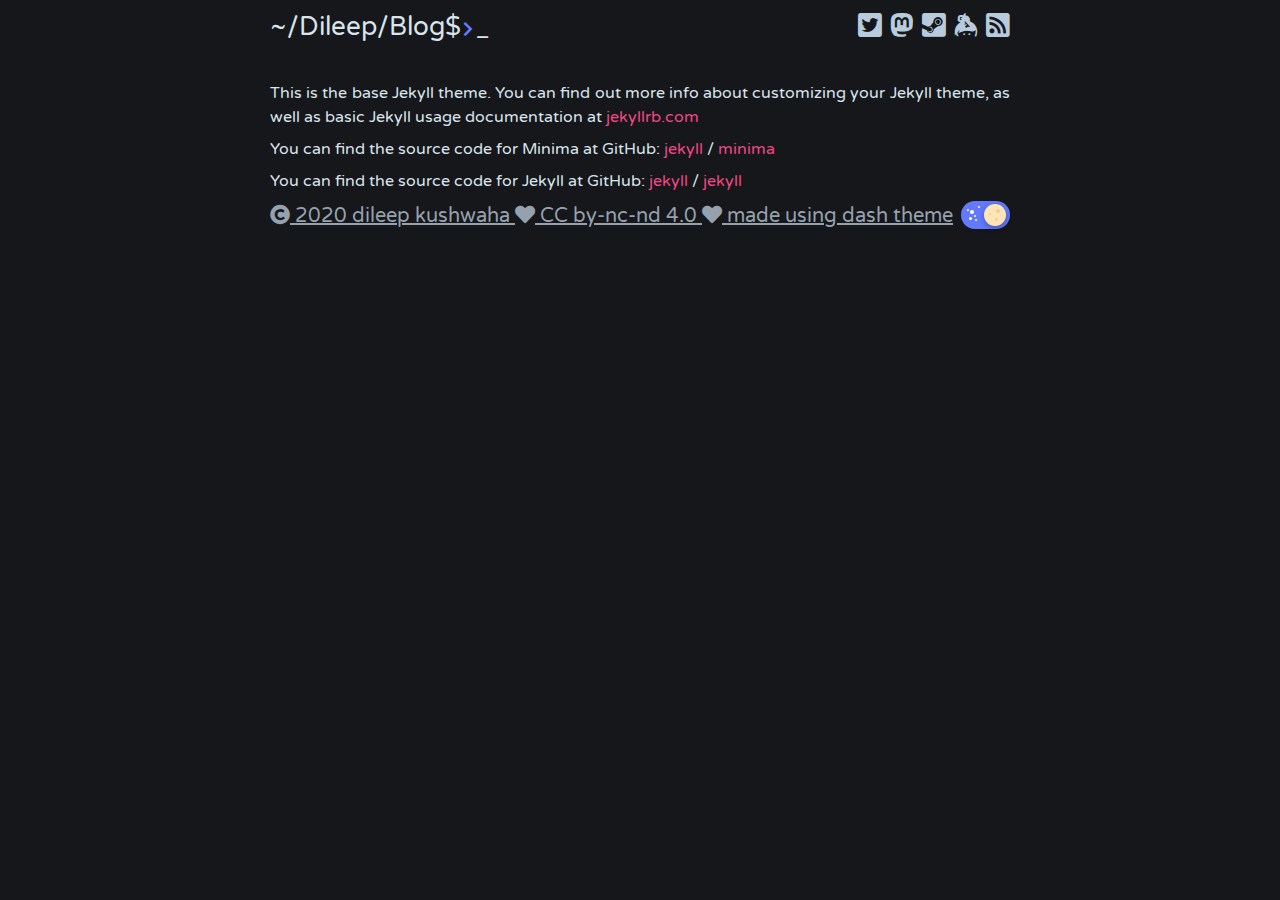
<file: about/index.html>
<!DOCTYPE html>
<html lang="en"><head>
  <meta charset="utf-8">
  <meta http-equiv="X-UA-Compatible" content="IE=edge">
  <meta name="viewport" content="width=device-width, initial-scale=1"><!-- Begin Jekyll SEO tag v2.6.1 -->
<title>About | ~/Dileep/Blog$</title>
<meta name="generator" content="Jekyll v4.0.1" />
<meta property="og:title" content="About" />
<meta property="og:locale" content="en_US" />
<meta name="description" content="A personal blog about technical things I find useful. Also, random ramblings and rants…" />
<meta property="og:description" content="A personal blog about technical things I find useful. Also, random ramblings and rants…" />
<link rel="canonical" href="https://blog.dileepkushwaha.com/about/" />
<meta property="og:url" content="https://blog.dileepkushwaha.com/about/" />
<meta property="og:site_name" content="~/Dileep/Blog$" />
<script type="application/ld+json">
{"@type":"WebSite","headline":"About","url":"https://blog.dileepkushwaha.com/about/","description":"A personal blog about technical things I find useful. Also, random ramblings and rants…","name":"~/Dileep/Blog$","@context":"https://schema.org"}</script>
<!-- End Jekyll SEO tag -->
<link rel="stylesheet" href="/assets/css/style.css">
  <link rel="icon" type="image/ico" href="/assets/favicon.ico" /><link type="application/atom+xml" rel="alternate" href="https://blog.dileepkushwaha.com/feed.xml" title="~/Dileep/Blog$" />
  <script type="text/javascript">
    var _gaq = _gaq || [];
    _gaq.push(['_setAccount', 'UA-174943170-2']);
    _gaq.push(['_trackPageview']);

    (function() {
      var ga = document.createElement('script'); ga.type = 'text/javascript'; ga.async = true;
      ga.src = ('https:' == document.location.protocol ? 'https://ssl' : 'http://www') + '.google-analytics.com/ga.js';
      var s = document.getElementsByTagName('script')[0]; s.parentNode.insertBefore(ga, s);
    })();
  </script>

</head>
<body><div class="site-header">
  <div class="wrapper">
    <a class="site-title" rel="author" href="/">~/Dileep/Blog$<b class="command_prompt"></b><b class="blinking_cursor">_</b></a>
    <span class="social_links">
        <a class="color-cyan-hover" href="https://twitter.com/dileepkush"><i class="fab fa-twitter-square"></i></a><a class="color-orange-hover" href="https://fosstodon.org/@dileepkushwaha"><i class="fab fa-mastodon"></i></a><a class="color-green-hover" href="https://steamcommunity.com/id/roo00t"><i class="fab fa-steam-square"></i></a><a class="color-red-hover" href="https://keybase.io/dileepkushwaha"><i class="fab fa-keybase"></i></a><a class="color-orange-hover" href="https://blog.dileepkushwaha.com/feed.xml"><i class="fa fa-rss-square"></i></a>
    </span>
  </div>
</div>
<main class="page-content" aria-label="Content">
      <div class="wrapper">
        <p>This is the base Jekyll theme. You can find out more info about customizing your Jekyll theme, as well as basic Jekyll usage documentation at <a href="https://jekyllrb.com/">jekyllrb.com</a></p>

<p>You can find the source code for Minima at GitHub:
<a href="https://github.com/jekyll">jekyll</a> /
<a href="https://github.com/jekyll/minima">minima</a></p>

<p>You can find the source code for Jekyll at GitHub:
<a href="https://github.com/jekyll">jekyll</a> /
<a href="https://github.com/jekyll/jekyll">jekyll</a></p>



      </div>
    </main><footer class="site-footer">
  <div class="wrapper">
    
    <div class="credits"><i class="fas fa-copyright"></i><a href="https://dileepkushwaha.com"> 2020 dileep kushwaha </a><i class="fas fa-heart"></i><a href="https://creativecommons.org/licenses/by-nc-nd/4.0/"> CC by-nc-nd 4.0 </a><i class="fas fa-heart"></i><a href="https://github.com/bitbrain"> made using dash theme</a><div class="toggleWrapper">
    <input type="checkbox" class="dn" id="theme-toggle" onclick="modeSwitcher()" checked />
    <label for="theme-toggle" class="toggle">
    <span class="toggle__handler">
      <span class="crater crater--1"></span>
      <span class="crater crater--2"></span>
      <span class="crater crater--3"></span>
    </span>
        <span class="star star--1"></span>
        <span class="star star--2"></span>
        <span class="star star--3"></span>
        <span class="star star--4"></span>
        <span class="star star--5"></span>
        <span class="star star--6"></span>
    </label>
</div>
<script type="text/javascript">
const theme = localStorage.getItem('theme');

if (theme === "light") {
    document.documentElement.setAttribute('data-theme', 'light');
} else {
    document.documentElement.setAttribute('data-theme', 'dark');
}
const userPrefers = getComputedStyle(document.documentElement).getPropertyValue('content');

function activateDarkTheme() {
    document.getElementById('theme-toggle').checked = true;
    document.documentElement.setAttribute('data-theme', 'dark');
    document.documentElement.classList.add('theme--dark');
    document.documentElement.classList.remove('theme--light');
	document.getElementById("theme-toggle").className = 'light';
	window.localStorage.setItem('theme', 'dark');
}

function activateLightTheme() {
    document.getElementById('theme-toggle').checked = false;
    document.documentElement.setAttribute('data-theme', 'light');
    document.documentElement.classList.add('theme--light');
    document.documentElement.classList.remove('theme--dark');
	document.getElementById("theme-toggle").className = 'dark';
	window.localStorage.setItem('theme', 'light');
}

if (theme === "dark") {
    activateDarkTheme();
} else if (theme === "light") {
    activateLightTheme();
} else if  (userPrefers === "light") {
    activateDarkTheme();
} else {
    activateDarkTheme();
}

function modeSwitcher() {
	let currentMode = document.documentElement.getAttribute('data-theme');
	if (currentMode === "dark") {
	    activateLightTheme();
	} else {
	    activateDarkTheme();
	}
}
</script></div>
  </div>
</footer>





<script>
      window.FontAwesomeConfig = {
        searchPseudoElements: true
      }
    </script>
  </body>

</html>
</file>
